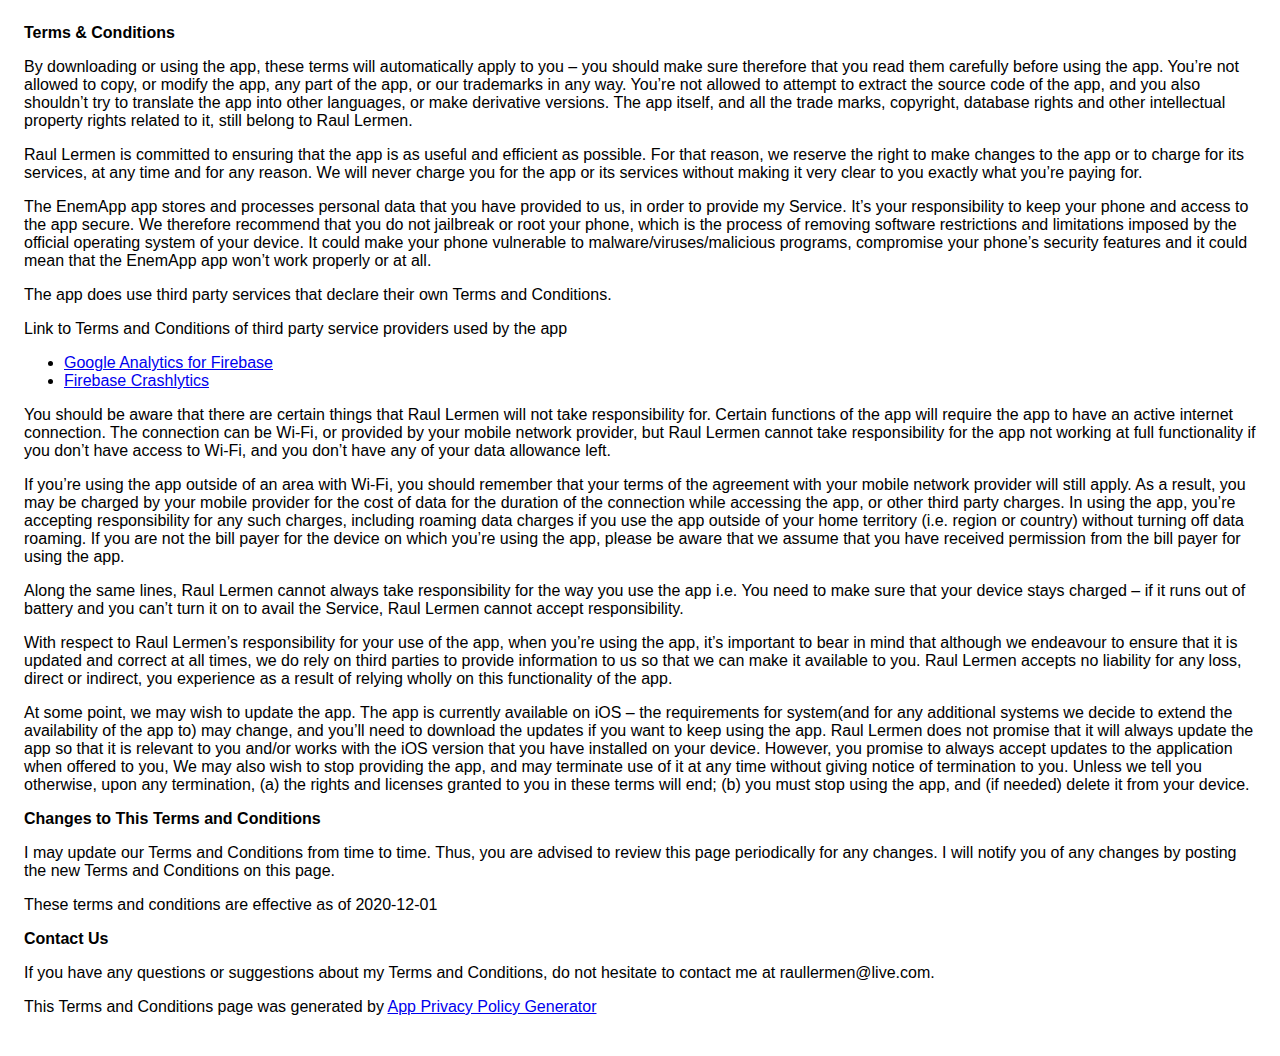
<file: politicas_privacidade/enemapp_politicas_privacidade.html>
<!DOCTYPE html>
    <html>
    <head>
      <meta charset='utf-8'>
      <meta name='viewport' content='width=device-width'>
      <title>Terms &amp; Conditions</title>
      <style> body { font-family: 'Helvetica Neue', Helvetica, Arial, sans-serif; padding:1em; } </style>
    </head>
    <body>
    <strong>Terms &amp; Conditions</strong> <p>
                  By downloading or using the app, these terms will
                  automatically apply to you – you should make sure therefore
                  that you read them carefully before using the app. You’re not
                  allowed to copy, or modify the app, any part of the app, or
                  our trademarks in any way. You’re not allowed to attempt to
                  extract the source code of the app, and you also shouldn’t try
                  to translate the app into other languages, or make derivative
                  versions. The app itself, and all the trade marks, copyright,
                  database rights and other intellectual property rights related
                  to it, still belong to Raul Lermen.
                </p> <p>
                  Raul Lermen is committed to ensuring that the app is
                  as useful and efficient as possible. For that reason, we
                  reserve the right to make changes to the app or to charge for
                  its services, at any time and for any reason. We will never
                  charge you for the app or its services without making it very
                  clear to you exactly what you’re paying for.
                </p> <p>
                  The EnemApp app stores and processes personal data that
                  you have provided to us, in order to provide my
                  Service. It’s your responsibility to keep your phone and
                  access to the app secure. We therefore recommend that you do
                  not jailbreak or root your phone, which is the process of
                  removing software restrictions and limitations imposed by the
                  official operating system of your device. It could make your
                  phone vulnerable to malware/viruses/malicious programs,
                  compromise your phone’s security features and it could mean
                  that the EnemApp app won’t work properly or at all.
                </p> <div><p>
                    The app does use third party services that declare their own
                    Terms and Conditions.
                  </p> <p>
                    Link to Terms and Conditions of third party service
                    providers used by the app
                  </p> <ul><!----><!----><li><a href="https://firebase.google.com/terms/analytics" target="_blank" rel="noopener noreferrer">Google Analytics for Firebase</a></li><li><a href="https://firebase.google.com/terms/crashlytics" target="_blank" rel="noopener noreferrer">Firebase Crashlytics</a></li><!----><!----><!----><!----><!----><!----><!----><!----><!----><!----><!----><!----><!----><!----><!----><!----><!----><!----><!----><!----><!----></ul></div> <p>
                  You should be aware that there are certain things that
                  Raul Lermen will not take responsibility for. Certain
                  functions of the app will require the app to have an active
                  internet connection. The connection can be Wi-Fi, or provided
                  by your mobile network provider, but Raul Lermen
                  cannot take responsibility for the app not working at full
                  functionality if you don’t have access to Wi-Fi, and you don’t
                  have any of your data allowance left.
                </p> <p></p> <p>
                  If you’re using the app outside of an area with Wi-Fi, you
                  should remember that your terms of the agreement with your
                  mobile network provider will still apply. As a result, you may
                  be charged by your mobile provider for the cost of data for
                  the duration of the connection while accessing the app, or
                  other third party charges. In using the app, you’re accepting
                  responsibility for any such charges, including roaming data
                  charges if you use the app outside of your home territory
                  (i.e. region or country) without turning off data roaming. If
                  you are not the bill payer for the device on which you’re
                  using the app, please be aware that we assume that you have
                  received permission from the bill payer for using the app.
                </p> <p>
                  Along the same lines, Raul Lermen cannot always take
                  responsibility for the way you use the app i.e. You need to
                  make sure that your device stays charged – if it runs out of
                  battery and you can’t turn it on to avail the Service,
                  Raul Lermen cannot accept responsibility.
                </p> <p>
                  With respect to Raul Lermen’s responsibility for your
                  use of the app, when you’re using the app, it’s important to
                  bear in mind that although we endeavour to ensure that it is
                  updated and correct at all times, we do rely on third parties
                  to provide information to us so that we can make it available
                  to you. Raul Lermen accepts no liability for any
                  loss, direct or indirect, you experience as a result of
                  relying wholly on this functionality of the app.
                </p> <p>
                  At some point, we may wish to update the app. The app is
                  currently available on iOS – the requirements for
                  system(and for any additional systems we
                  decide to extend the availability of the app to) may change,
                  and you’ll need to download the updates if you want to keep
                  using the app. Raul Lermen does not promise that it
                  will always update the app so that it is relevant to you
                  and/or works with the iOS version that you have
                  installed on your device. However, you promise to always
                  accept updates to the application when offered to you, We may
                  also wish to stop providing the app, and may terminate use of
                  it at any time without giving notice of termination to you.
                  Unless we tell you otherwise, upon any termination, (a) the
                  rights and licenses granted to you in these terms will end;
                  (b) you must stop using the app, and (if needed) delete it
                  from your device.
                </p> <p><strong>Changes to This Terms and Conditions</strong></p> <p>
                  I may update our Terms and Conditions
                  from time to time. Thus, you are advised to review this page
                  periodically for any changes. I will
                  notify you of any changes by posting the new Terms and
                  Conditions on this page.
                </p> <p>
                  These terms and conditions are effective as of 2020-12-01
                </p> <p><strong>Contact Us</strong></p> <p>
                  If you have any questions or suggestions about my
                  Terms and Conditions, do not hesitate to contact me
                  at raullermen@live.com.
                </p> <p>This Terms and Conditions page was generated by <a href="https://app-privacy-policy-generator.nisrulz.com/" target="_blank" rel="noopener noreferrer">App Privacy Policy Generator</a></p>
    </body>
    </html>
</file>
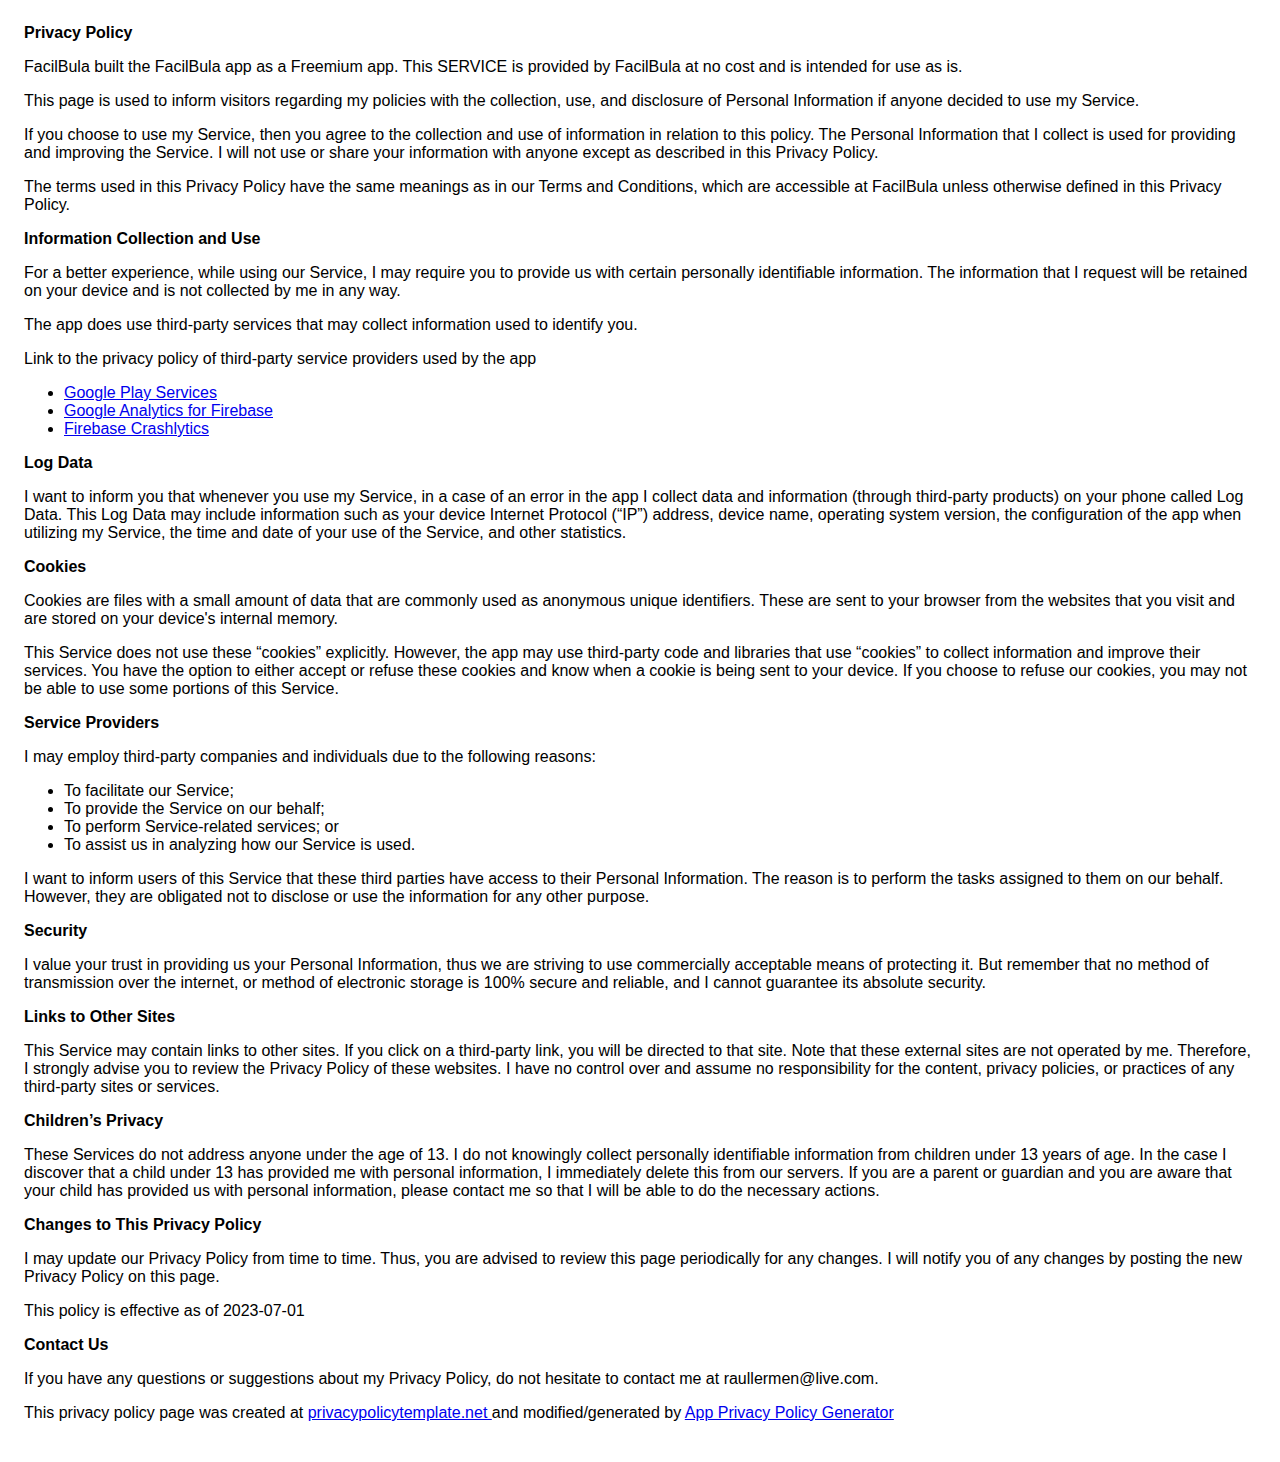
<file: politicas_privacidade/facilbula_politicas_privacidade.html>
<!DOCTYPE html>
    <html>
    <head>
      <meta charset='utf-8'>
      <meta name='viewport' content='width=device-width'>
      <title>Privacy Policy</title>
      <style> body { font-family: 'Helvetica Neue', Helvetica, Arial, sans-serif; padding:1em; } </style>
    </head>
    <body>
    <strong>Privacy Policy</strong> <p>
FacilBula built the FacilBula app as
a Freemium app. This SERVICE is provided by
FacilBula at no cost and is intended for use as
is.
</p> <p>
This page is used to inform visitors regarding my
policies with the collection, use, and disclosure of Personal
Information if anyone decided to use my Service.
</p> <p>
If you choose to use my Service, then you agree to
the collection and use of information in relation to this
policy. The Personal Information that I collect is
used for providing and improving the Service. I will not use or share your information with
anyone except as described in this Privacy Policy.
</p> <p>
The terms used in this Privacy Policy have the same meanings
as in our Terms and Conditions, which are accessible at
FacilBula unless otherwise defined in this Privacy Policy.
</p> <p><strong>Information Collection and Use</strong></p> <p>
For a better experience, while using our Service, I
may require you to provide us with certain personally
identifiable information. The information that
I request will be retained on your device and is not collected by me in any way.
</p> <div><p>
The app does use third-party services that may collect
information used to identify you.
</p> <p>
Link to the privacy policy of third-party service providers used
by the app
</p> <ul><li><a href="https://www.google.com/policies/privacy/" target="_blank" rel="noopener noreferrer">Google Play Services</a></li><!----><li><a href="https://firebase.google.com/policies/analytics" target="_blank" rel="noopener noreferrer">Google Analytics for Firebase</a></li><li><a href="https://firebase.google.com/support/privacy/" target="_blank" rel="noopener noreferrer">Firebase Crashlytics</a></li><!----><!----><!----><!----><!----><!----><!----><!----><!----><!----><!----><!----><!----><!----><!----><!----><!----><!----><!----><!----><!----><!----><!----><!----></ul></div> <p><strong>Log Data</strong></p> <p>
I want to inform you that whenever you
use my Service, in a case of an error in the app
I collect data and information (through third-party
products) on your phone called Log Data. This Log Data may
include information such as your device Internet Protocol
(“IP”) address, device name, operating system version, the
configuration of the app when utilizing my Service,
the time and date of your use of the Service, and other
statistics.
</p> <p><strong>Cookies</strong></p> <p>
Cookies are files with a small amount of data that are
commonly used as anonymous unique identifiers. These are sent
to your browser from the websites that you visit and are
stored on your device's internal memory.
</p> <p>
This Service does not use these “cookies” explicitly. However,
the app may use third-party code and libraries that use
“cookies” to collect information and improve their services.
You have the option to either accept or refuse these cookies
and know when a cookie is being sent to your device. If you
choose to refuse our cookies, you may not be able to use some
portions of this Service.
</p> <p><strong>Service Providers</strong></p> <p>
I may employ third-party companies and
individuals due to the following reasons:
</p> <ul><li>To facilitate our Service;</li> <li>To provide the Service on our behalf;</li> <li>To perform Service-related services; or</li> <li>To assist us in analyzing how our Service is used.</li></ul> <p>
I want to inform users of this Service
that these third parties have access to their Personal
Information. The reason is to perform the tasks assigned to
them on our behalf. However, they are obligated not to
disclose or use the information for any other purpose.
</p> <p><strong>Security</strong></p> <p>
I value your trust in providing us your
Personal Information, thus we are striving to use commercially
acceptable means of protecting it. But remember that no method
of transmission over the internet, or method of electronic
storage is 100% secure and reliable, and I cannot
guarantee its absolute security.
</p> <p><strong>Links to Other Sites</strong></p> <p>
This Service may contain links to other sites. If you click on
a third-party link, you will be directed to that site. Note
that these external sites are not operated by me.
Therefore, I strongly advise you to review the
Privacy Policy of these websites. I have
no control over and assume no responsibility for the content,
privacy policies, or practices of any third-party sites or
services.
</p> <p><strong>Children’s Privacy</strong></p> <div><p>
These Services do not address anyone under the age of 13.
I do not knowingly collect personally
identifiable information from children under 13 years of age. In the case
I discover that a child under 13 has provided
me with personal information, I immediately
delete this from our servers. If you are a parent or guardian
and you are aware that your child has provided us with
personal information, please contact me so that
I will be able to do the necessary actions.
</p></div> <!----> <p><strong>Changes to This Privacy Policy</strong></p> <p>
I may update our Privacy Policy from
time to time. Thus, you are advised to review this page
periodically for any changes. I will
notify you of any changes by posting the new Privacy Policy on
this page.
</p> <p>This policy is effective as of 2023-07-01</p> <p><strong>Contact Us</strong></p> <p>
If you have any questions or suggestions about my
Privacy Policy, do not hesitate to contact me at raullermen@live.com.
</p> <p>This privacy policy page was created at <a href="https://privacypolicytemplate.net" target="_blank" rel="noopener noreferrer">privacypolicytemplate.net </a>and modified/generated by <a href="https://app-privacy-policy-generator.nisrulz.com/" target="_blank" rel="noopener noreferrer">App Privacy Policy Generator</a></p>
    </body>
    </html>
</file>
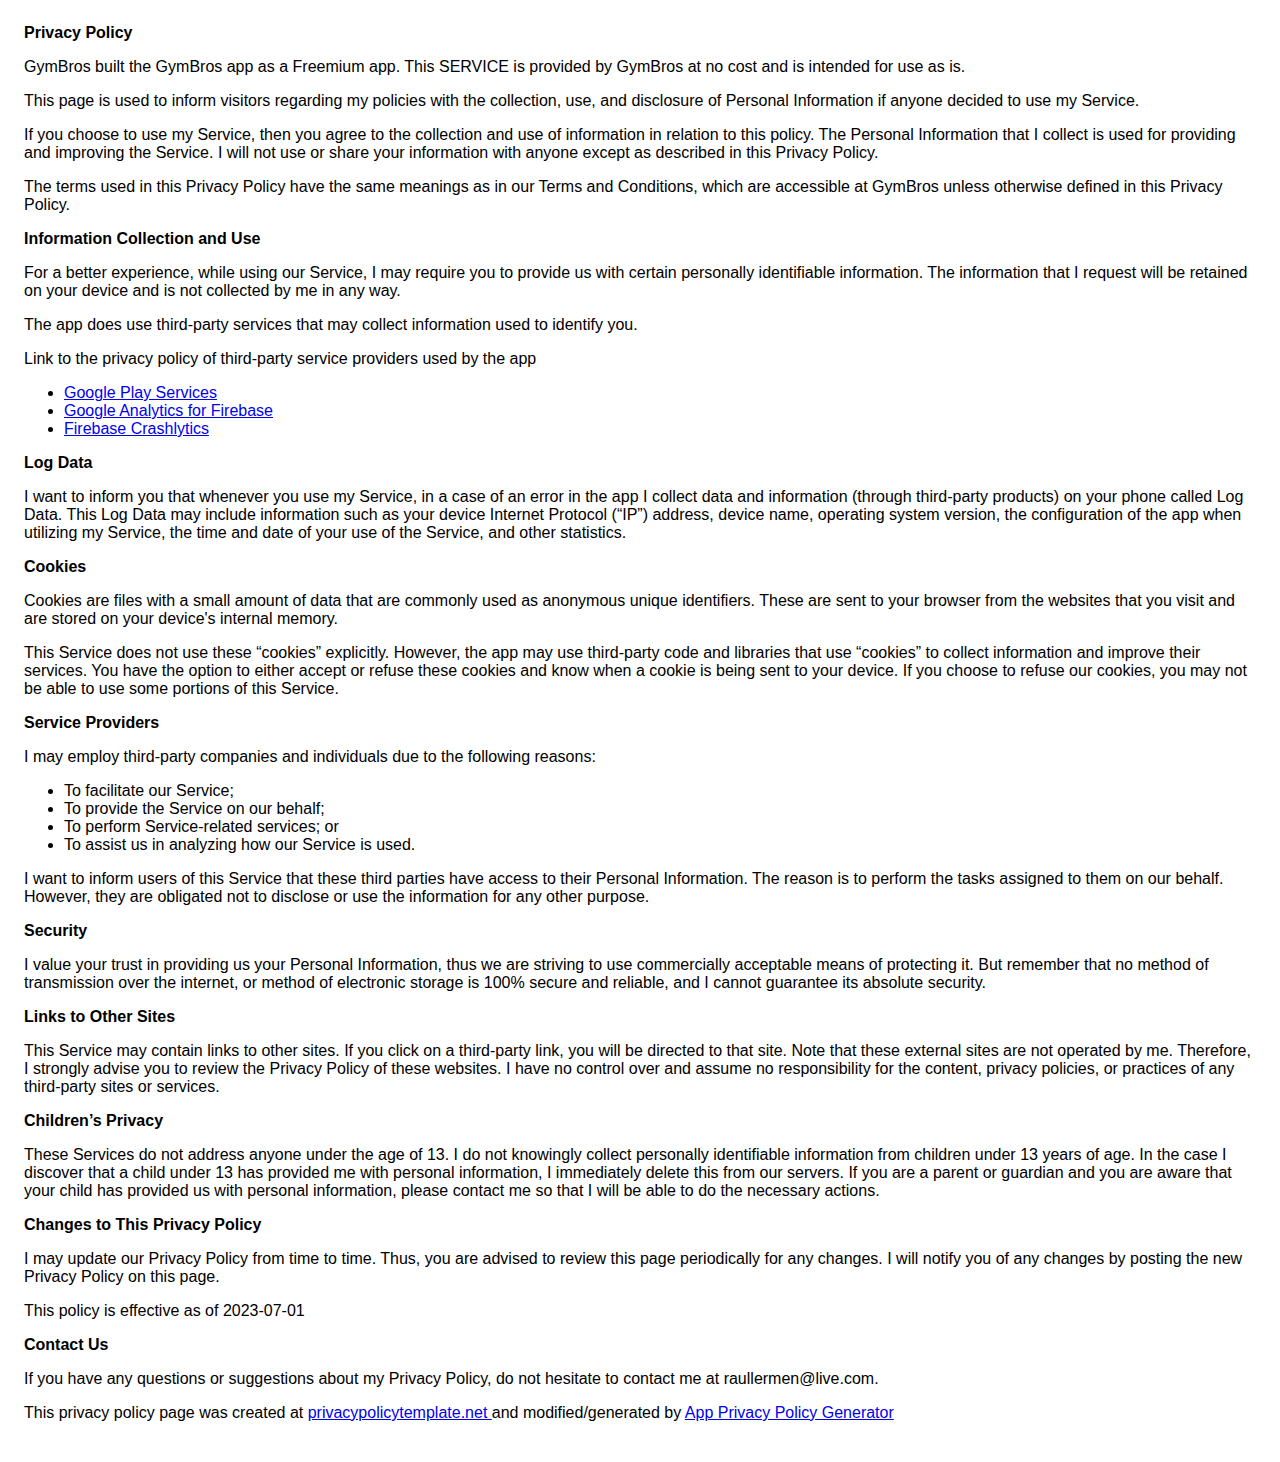
<file: politicas_privacidade/gymbros_politicas_privacidade.html>
<!DOCTYPE html>
    <html>
    <head>
      <meta charset='utf-8'>
      <meta name='viewport' content='width=device-width'>
      <title>Privacy Policy</title>
      <style> body { font-family: 'Helvetica Neue', Helvetica, Arial, sans-serif; padding:1em; } </style>
    </head>
    <body>
    <strong>Privacy Policy</strong> <p>
GymBros built the GymBros app as
a Freemium app. This SERVICE is provided by
GymBros at no cost and is intended for use as
is.
</p> <p>
This page is used to inform visitors regarding my
policies with the collection, use, and disclosure of Personal
Information if anyone decided to use my Service.
</p> <p>
If you choose to use my Service, then you agree to
the collection and use of information in relation to this
policy. The Personal Information that I collect is
used for providing and improving the Service. I will not use or share your information with
anyone except as described in this Privacy Policy.
</p> <p>
The terms used in this Privacy Policy have the same meanings
as in our Terms and Conditions, which are accessible at
GymBros unless otherwise defined in this Privacy Policy.
</p> <p><strong>Information Collection and Use</strong></p> <p>
For a better experience, while using our Service, I
may require you to provide us with certain personally
identifiable information. The information that
I request will be retained on your device and is not collected by me in any way.
</p> <div><p>
The app does use third-party services that may collect
information used to identify you.
</p> <p>
Link to the privacy policy of third-party service providers used
by the app
</p> <ul><li><a href="https://www.google.com/policies/privacy/" target="_blank" rel="noopener noreferrer">Google Play Services</a></li><!----><li><a href="https://firebase.google.com/policies/analytics" target="_blank" rel="noopener noreferrer">Google Analytics for Firebase</a></li><li><a href="https://firebase.google.com/support/privacy/" target="_blank" rel="noopener noreferrer">Firebase Crashlytics</a></li><!----><!----><!----><!----><!----><!----><!----><!----><!----><!----><!----><!----><!----><!----><!----><!----><!----><!----><!----><!----><!----><!----><!----><!----></ul></div> <p><strong>Log Data</strong></p> <p>
I want to inform you that whenever you
use my Service, in a case of an error in the app
I collect data and information (through third-party
products) on your phone called Log Data. This Log Data may
include information such as your device Internet Protocol
(“IP”) address, device name, operating system version, the
configuration of the app when utilizing my Service,
the time and date of your use of the Service, and other
statistics.
</p> <p><strong>Cookies</strong></p> <p>
Cookies are files with a small amount of data that are
commonly used as anonymous unique identifiers. These are sent
to your browser from the websites that you visit and are
stored on your device's internal memory.
</p> <p>
This Service does not use these “cookies” explicitly. However,
the app may use third-party code and libraries that use
“cookies” to collect information and improve their services.
You have the option to either accept or refuse these cookies
and know when a cookie is being sent to your device. If you
choose to refuse our cookies, you may not be able to use some
portions of this Service.
</p> <p><strong>Service Providers</strong></p> <p>
I may employ third-party companies and
individuals due to the following reasons:
</p> <ul><li>To facilitate our Service;</li> <li>To provide the Service on our behalf;</li> <li>To perform Service-related services; or</li> <li>To assist us in analyzing how our Service is used.</li></ul> <p>
I want to inform users of this Service
that these third parties have access to their Personal
Information. The reason is to perform the tasks assigned to
them on our behalf. However, they are obligated not to
disclose or use the information for any other purpose.
</p> <p><strong>Security</strong></p> <p>
I value your trust in providing us your
Personal Information, thus we are striving to use commercially
acceptable means of protecting it. But remember that no method
of transmission over the internet, or method of electronic
storage is 100% secure and reliable, and I cannot
guarantee its absolute security.
</p> <p><strong>Links to Other Sites</strong></p> <p>
This Service may contain links to other sites. If you click on
a third-party link, you will be directed to that site. Note
that these external sites are not operated by me.
Therefore, I strongly advise you to review the
Privacy Policy of these websites. I have
no control over and assume no responsibility for the content,
privacy policies, or practices of any third-party sites or
services.
</p> <p><strong>Children’s Privacy</strong></p> <div><p>
These Services do not address anyone under the age of 13.
I do not knowingly collect personally
identifiable information from children under 13 years of age. In the case
I discover that a child under 13 has provided
me with personal information, I immediately
delete this from our servers. If you are a parent or guardian
and you are aware that your child has provided us with
personal information, please contact me so that
I will be able to do the necessary actions.
</p></div> <!----> <p><strong>Changes to This Privacy Policy</strong></p> <p>
I may update our Privacy Policy from
time to time. Thus, you are advised to review this page
periodically for any changes. I will
notify you of any changes by posting the new Privacy Policy on
this page.
</p> <p>This policy is effective as of 2023-07-01</p> <p><strong>Contact Us</strong></p> <p>
If you have any questions or suggestions about my
Privacy Policy, do not hesitate to contact me at raullermen@live.com.
</p> <p>This privacy policy page was created at <a href="https://privacypolicytemplate.net" target="_blank" rel="noopener noreferrer">privacypolicytemplate.net </a>and modified/generated by <a href="https://app-privacy-policy-generator.nisrulz.com/" target="_blank" rel="noopener noreferrer">App Privacy Policy Generator</a></p>
    </body>
    </html>
</file>
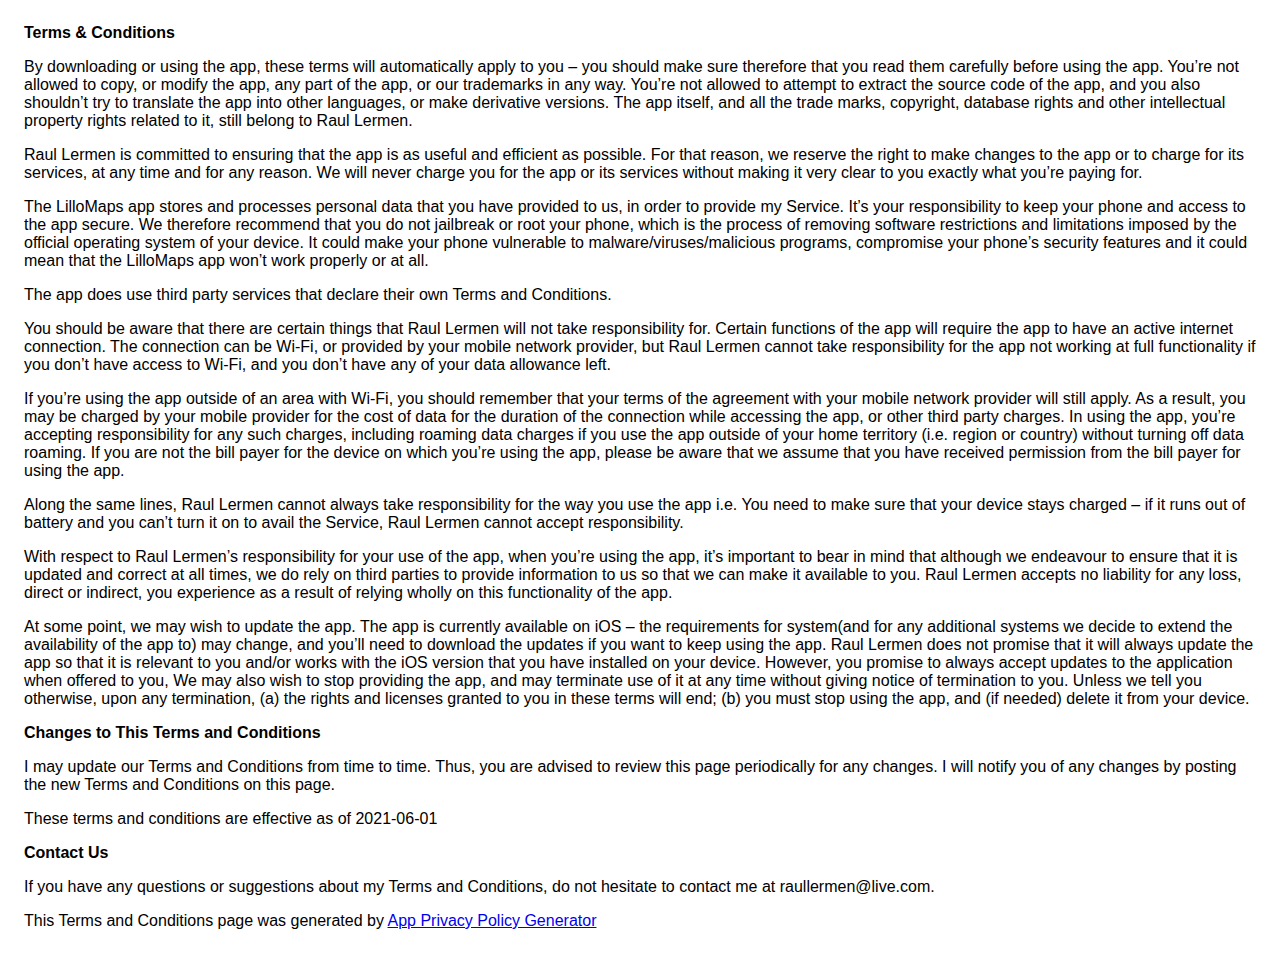
<file: politicas_privacidade/lillomaps_politicas_privacidade.html>
<!DOCTYPE html>
    <html>
    <head>
      <meta charset='utf-8'>
      <meta name='viewport' content='width=device-width'>
      <title>Terms &amp; Conditions</title>
      <style> body { font-family: 'Helvetica Neue', Helvetica, Arial, sans-serif; padding:1em; } </style>
    </head>
    <body>
    <strong>Terms &amp; Conditions</strong> <p>
                  By downloading or using the app, these terms will
                  automatically apply to you – you should make sure therefore
                  that you read them carefully before using the app. You’re not
                  allowed to copy, or modify the app, any part of the app, or
                  our trademarks in any way. You’re not allowed to attempt to
                  extract the source code of the app, and you also shouldn’t try
                  to translate the app into other languages, or make derivative
                  versions. The app itself, and all the trade marks, copyright,
                  database rights and other intellectual property rights related
                  to it, still belong to Raul Lermen.
                </p> <p>
                  Raul Lermen is committed to ensuring that the app is
                  as useful and efficient as possible. For that reason, we
                  reserve the right to make changes to the app or to charge for
                  its services, at any time and for any reason. We will never
                  charge you for the app or its services without making it very
                  clear to you exactly what you’re paying for.
                </p> <p>
                  The LilloMaps app stores and processes personal data that
                  you have provided to us, in order to provide my
                  Service. It’s your responsibility to keep your phone and
                  access to the app secure. We therefore recommend that you do
                  not jailbreak or root your phone, which is the process of
                  removing software restrictions and limitations imposed by the
                  official operating system of your device. It could make your
                  phone vulnerable to malware/viruses/malicious programs,
                  compromise your phone’s security features and it could mean
                  that the LilloMaps app won’t work properly or at all.
                </p> <div><p>
                    The app does use third party services that declare their own
                    Terms and Conditions.
                  </p> <p>
      
                  
                  You should be aware that there are certain things that
                  Raul Lermen will not take responsibility for. Certain
                  functions of the app will require the app to have an active
                  internet connection. The connection can be Wi-Fi, or provided
                  by your mobile network provider, but Raul Lermen
                  cannot take responsibility for the app not working at full
                  functionality if you don’t have access to Wi-Fi, and you don’t
                  have any of your data allowance left.
                </p> <p></p> <p>
                  If you’re using the app outside of an area with Wi-Fi, you
                  should remember that your terms of the agreement with your
                  mobile network provider will still apply. As a result, you may
                  be charged by your mobile provider for the cost of data for
                  the duration of the connection while accessing the app, or
                  other third party charges. In using the app, you’re accepting
                  responsibility for any such charges, including roaming data
                  charges if you use the app outside of your home territory
                  (i.e. region or country) without turning off data roaming. If
                  you are not the bill payer for the device on which you’re
                  using the app, please be aware that we assume that you have
                  received permission from the bill payer for using the app.
                </p> <p>
                  Along the same lines, Raul Lermen cannot always take
                  responsibility for the way you use the app i.e. You need to
                  make sure that your device stays charged – if it runs out of
                  battery and you can’t turn it on to avail the Service,
                  Raul Lermen cannot accept responsibility.
                </p> <p>
                  With respect to Raul Lermen’s responsibility for your
                  use of the app, when you’re using the app, it’s important to
                  bear in mind that although we endeavour to ensure that it is
                  updated and correct at all times, we do rely on third parties
                  to provide information to us so that we can make it available
                  to you. Raul Lermen accepts no liability for any
                  loss, direct or indirect, you experience as a result of
                  relying wholly on this functionality of the app.
                </p> <p>
                  At some point, we may wish to update the app. The app is
                  currently available on iOS – the requirements for
                  system(and for any additional systems we
                  decide to extend the availability of the app to) may change,
                  and you’ll need to download the updates if you want to keep
                  using the app. Raul Lermen does not promise that it
                  will always update the app so that it is relevant to you
                  and/or works with the iOS version that you have
                  installed on your device. However, you promise to always
                  accept updates to the application when offered to you, We may
                  also wish to stop providing the app, and may terminate use of
                  it at any time without giving notice of termination to you.
                  Unless we tell you otherwise, upon any termination, (a) the
                  rights and licenses granted to you in these terms will end;
                  (b) you must stop using the app, and (if needed) delete it
                  from your device.
                </p> <p><strong>Changes to This Terms and Conditions</strong></p> <p>
                  I may update our Terms and Conditions
                  from time to time. Thus, you are advised to review this page
                  periodically for any changes. I will
                  notify you of any changes by posting the new Terms and
                  Conditions on this page.
                </p> <p>
                  These terms and conditions are effective as of 2021-06-01
                </p> <p><strong>Contact Us</strong></p> <p>
                  If you have any questions or suggestions about my
                  Terms and Conditions, do not hesitate to contact me
                  at raullermen@live.com.
                </p> <p>This Terms and Conditions page was generated by <a href="https://app-privacy-policy-generator.nisrulz.com/" target="_blank" rel="noopener noreferrer">App Privacy Policy Generator</a></p>
    </body>
    </html>
</file>
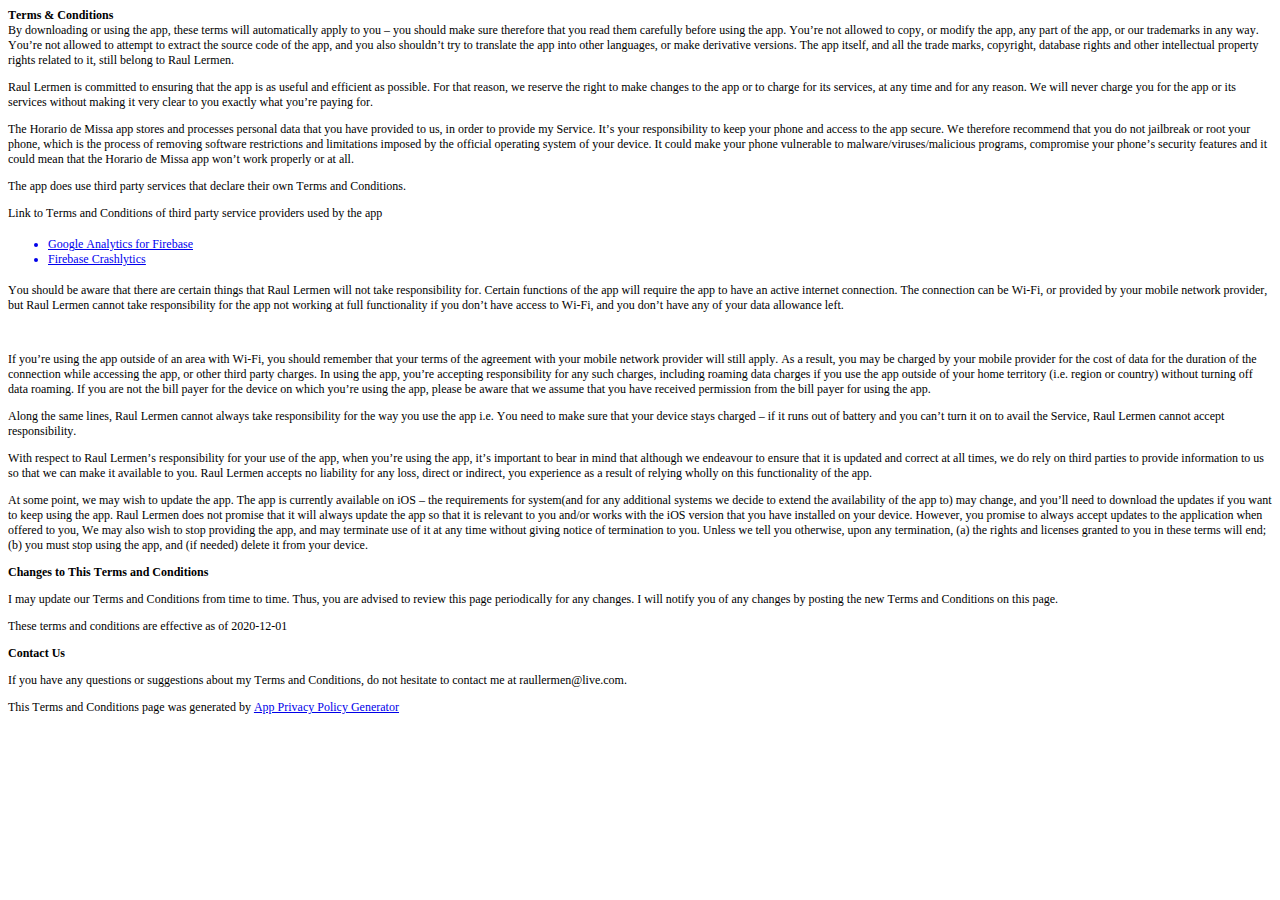
<file: politicas_privacidade/masstime_politicas_privacidade.html>
<!DOCTYPE html PUBLIC "-//W3C//DTD HTML 4.01//EN" "http://www.w3.org/TR/html4/strict.dtd">
<html>
<head>
  <meta http-equiv="Content-Type" content="text/html; charset=utf-8">
  <meta http-equiv="Content-Style-Type" content="text/css">
  <title></title>
  <meta name="Generator" content="Cocoa HTML Writer">
  <meta name="CocoaVersion" content="2487.6">
  <style type="text/css">
    p.p1 {margin: 0.0px 0.0px 0.0px 0.0px; font: 12.0px 'Helvetica Neue'; -webkit-text-stroke: #000000}
    p.p2 {margin: 0.0px 0.0px 12.0px 0.0px; font: 12.0px 'Helvetica Neue'; -webkit-text-stroke: #000000}
    p.p4 {margin: 0.0px 0.0px 12.0px 0.0px; font: 12.0px 'Helvetica Neue'; -webkit-text-stroke: #000000; min-height: 14.0px}
    li.li3 {margin: 0.0px 0.0px 0.0px 0.0px; font: 12.0px 'Helvetica Neue'; color: #0000e9; -webkit-text-stroke: #0000e9}
    span.s1 {font-kerning: none}
    span.s2 {-webkit-text-stroke: 0px #000000}
    span.s3 {text-decoration: underline ; font-kerning: none}
    span.s4 {text-decoration: underline ; font-kerning: none; color: #0000e9; -webkit-text-stroke: 0px #0000e9}
    ul.ul1 {list-style-type: disc}
  </style>
</head>
<body>
<p class="p1"><span class="s1"><b>Terms &amp; Conditions</b></span></p>
<p class="p2"><span class="s1">By downloading or using the app, these terms will automatically apply to you – you should make sure therefore that you read them carefully before using the app. You’re not allowed to copy, or modify the app, any part of the app, or our trademarks in any way. You’re not allowed to attempt to extract the source code of the app, and you also shouldn’t try to translate the app into other languages, or make derivative versions. The app itself, and all the trade marks, copyright, database rights and other intellectual property rights related to it, still belong to Raul Lermen.</span></p>
<p class="p2"><span class="s1">Raul Lermen is committed to ensuring that the app is as useful and efficient as possible. For that reason, we reserve the right to make changes to the app or to charge for its services, at any time and for any reason. We will never charge you for the app or its services without making it very clear to you exactly what you’re paying for.</span></p>
<p class="p2"><span class="s1">The Horario de Missa app stores and processes personal data that you have provided to us, in order to provide my Service. It’s your responsibility to keep your phone and access to the app secure. We therefore recommend that you do not jailbreak or root your phone, which is the process of removing software restrictions and limitations imposed by the official operating system of your device. It could make your phone vulnerable to malware/viruses/malicious programs, compromise your phone’s security features and it could mean that the Horario de Missa app won’t work properly or at all.</span></p>
<p class="p2"><span class="s1">The app does use third party services that declare their own Terms and Conditions.</span></p>
<p class="p2"><span class="s1">Link to Terms and Conditions of third party service providers used by the app</span></p>
<ul class="ul1">
  <li class="li3"><span class="s2"><a href="https://firebase.google.com/terms/analytics"><span class="s3">Google Analytics for Firebase</span></a></span></li>
  <li class="li3"><span class="s2"><a href="https://firebase.google.com/terms/crashlytics"><span class="s3">Firebase Crashlytics</span></a></span></li>
</ul>
<p class="p2"><span class="s1">You should be aware that there are certain things that Raul Lermen will not take responsibility for. Certain functions of the app will require the app to have an active internet connection. The connection can be Wi-Fi, or provided by your mobile network provider, but Raul Lermen cannot take responsibility for the app not working at full functionality if you don’t have access to Wi-Fi, and you don’t have any of your data allowance left.</span></p>
<p class="p4"><span class="s1"></span><br></p>
<p class="p2"><span class="s1">If you’re using the app outside of an area with Wi-Fi, you should remember that your terms of the agreement with your mobile network provider will still apply. As a result, you may be charged by your mobile provider for the cost of data for the duration of the connection while accessing the app, or other third party charges. In using the app, you’re accepting responsibility for any such charges, including roaming data charges if you use the app outside of your home territory (i.e. region or country) without turning off data roaming. If you are not the bill payer for the device on which you’re using the app, please be aware that we assume that you have received permission from the bill payer for using the app.</span></p>
<p class="p2"><span class="s1">Along the same lines, Raul Lermen cannot always take responsibility for the way you use the app i.e. You need to make sure that your device stays charged – if it runs out of battery and you can’t turn it on to avail the Service, Raul Lermen cannot accept responsibility.</span></p>
<p class="p2"><span class="s1">With respect to Raul Lermen’s responsibility for your use of the app, when you’re using the app, it’s important to bear in mind that although we endeavour to ensure that it is updated and correct at all times, we do rely on third parties to provide information to us so that we can make it available to you. Raul Lermen accepts no liability for any loss, direct or indirect, you experience as a result of relying wholly on this functionality of the app.</span></p>
<p class="p2"><span class="s1">At some point, we may wish to update the app. The app is currently available on iOS – the requirements for system(and for any additional systems we decide to extend the availability of the app to) may change, and you’ll need to download the updates if you want to keep using the app. Raul Lermen does not promise that it will always update the app so that it is relevant to you and/or works with the iOS version that you have installed on your device. However, you promise to always accept updates to the application when offered to you, We may also wish to stop providing the app, and may terminate use of it at any time without giving notice of termination to you. Unless we tell you otherwise, upon any termination, (a) the rights and licenses granted to you in these terms will end; (b) you must stop using the app, and (if needed) delete it from your device.</span></p>
<p class="p2"><span class="s1"><b>Changes to This Terms and Conditions</b></span></p>
<p class="p2"><span class="s1">I may update our Terms and Conditions from time to time. Thus, you are advised to review this page periodically for any changes. I will notify you of any changes by posting the new Terms and Conditions on this page.</span></p>
<p class="p2"><span class="s1">These terms and conditions are effective as of 2020-12-01</span></p>
<p class="p2"><span class="s1"><b>Contact Us</b></span></p>
<p class="p2"><span class="s1">If you have any questions or suggestions about my Terms and Conditions, do not hesitate to contact me at raullermen@live.com.</span></p>
<p class="p2"><span class="s1">This Terms and Conditions page was generated by <a href="https://app-privacy-policy-generator.nisrulz.com/"><span class="s4">App Privacy Policy Generator</span></a></span></p>
</body>
</html>
</file>
